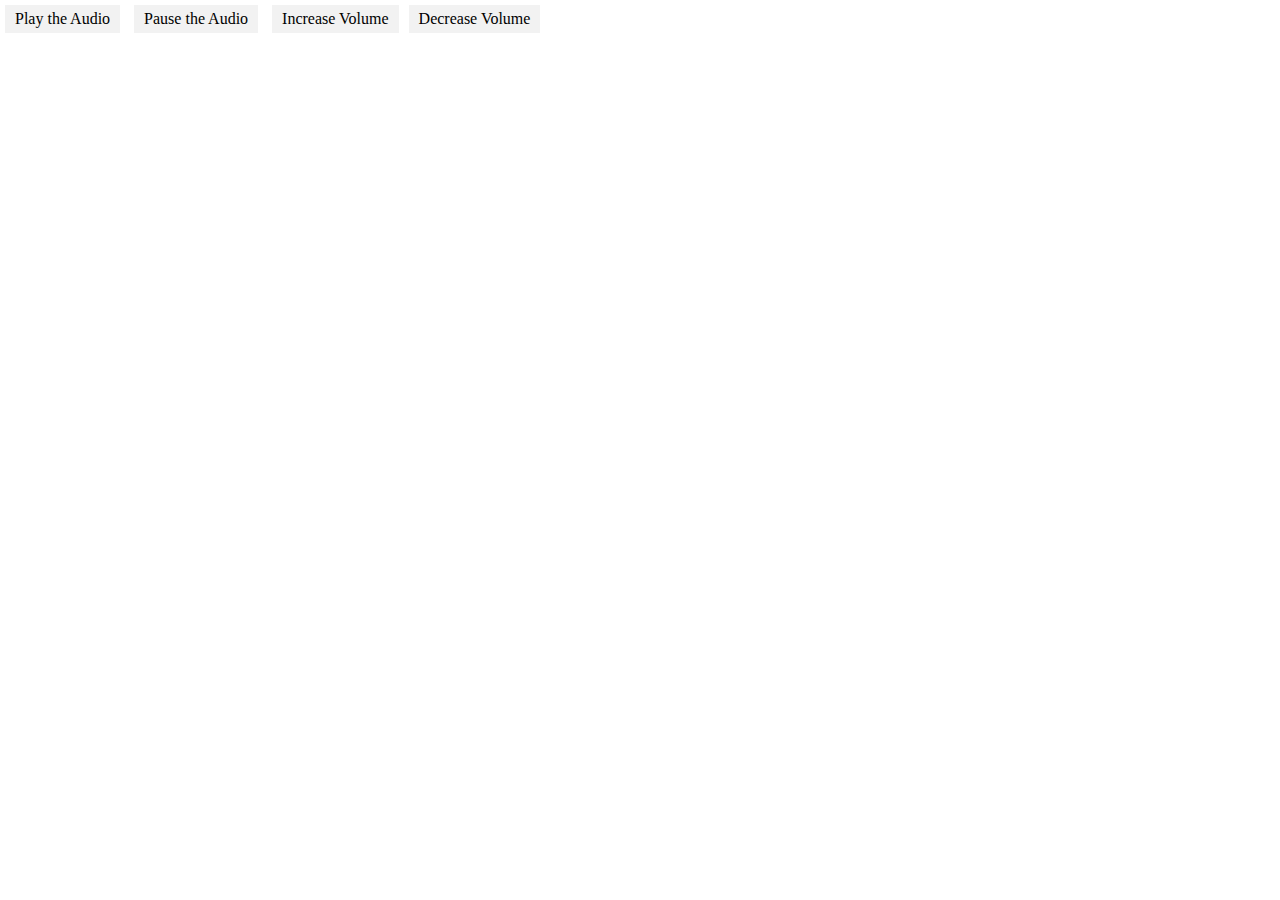
<file: DepressionCherry/index.html>
<!DOCTYPE HTML>
<html>
	<head>
		<title>Depression Cherry</title>
		<meta charset="utf-8" />
	    <meta http-equiv="X-UA-Compatible" content="IE=edge,chrome=1">
		<script src="//code.jquery.com/jquery-1.11.3.min.js"></script>
		<script src="http://d3js.org/d3.v3.min.js" charset="utf-8"></script>
		<script src="../js/DepressionCherry.js"></script>
		<link rel="stylesheet" href="../css/DepressionCherry.css">
		<audio id="audio" preload="none">
		   <source src="Audio/04_Beyond_Love.mp3" type="audio/mpeg">
		</audio>
	</head>
	<body>
		<div>
		  <a id="playButton">Play the Audio</a>
		  <a id="pauseButton" >Pause the Audio</a>
		  <a id="upButton">Increase Volume</button>
		  <a id="downButton">Decrease Volume</a>
		</div>
		<div id="graph"></div>
	</body>
</html>
</file>
<file: css/DepressionCherry.css>
body{
	margin: 0;
}

a{
	background-color: #f2f2f2;
	padding: 5px 10px;
	margin: 5px;
	display: inline-block;
}
</file>
